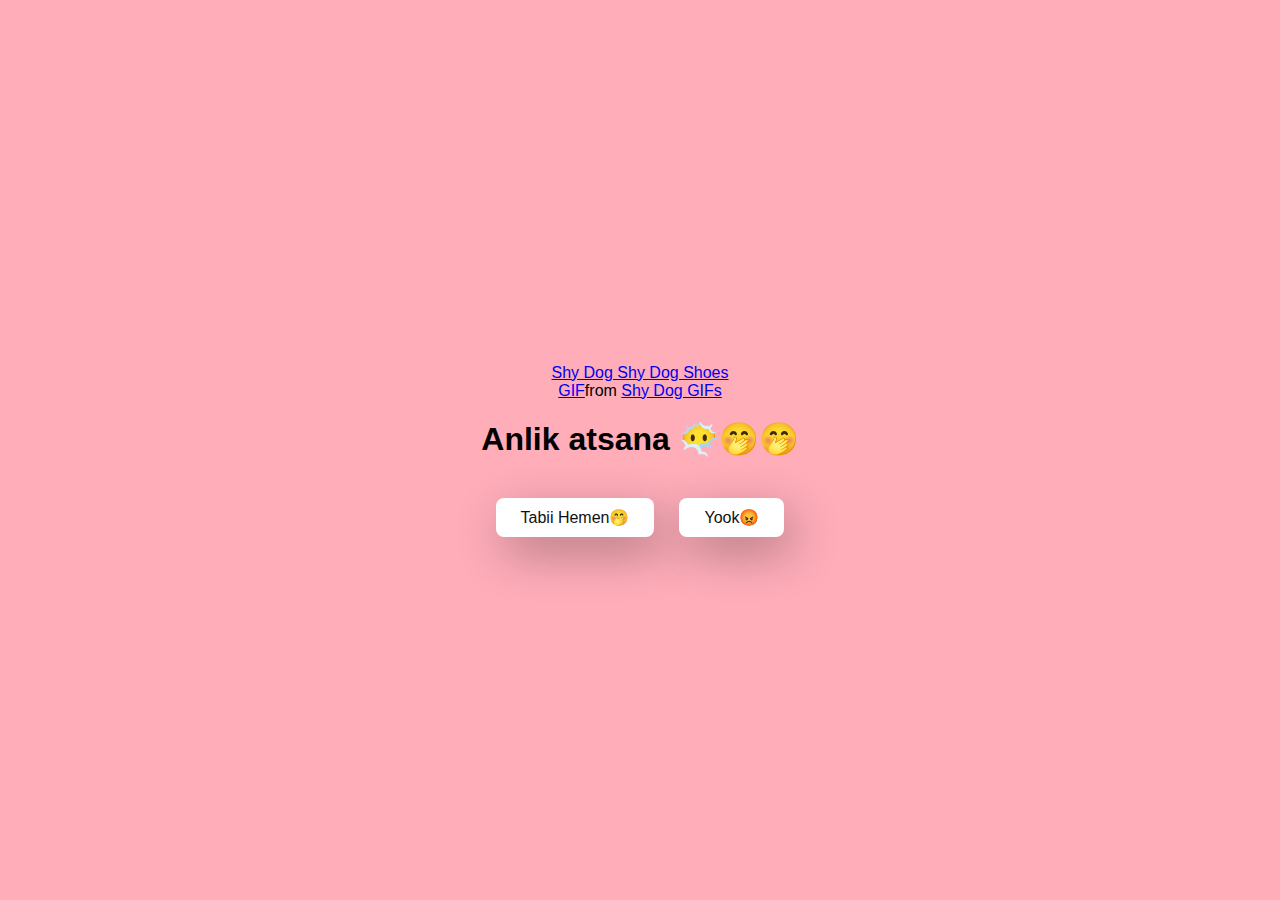
<file: index.html>
<!DOCTYPE html>
<html lang="tr">
  <head>
    <meta charset="UTF-8" />
    <meta name="viewport" content="width=device-width, initial-scale=1.0" />
    <title>COKUTANIYOM</title>

    <link rel="stylesheet" href="./style.css" />
  </head>
  <body>
    <div class="container">
      <div class="tenor-gif-embed" data-postid="1847379792495616229" data-share-method="host" data-aspect-ratio="0.673295" data-width="100%"><a href="https://tenor.com/view/shy-dog-dog-shy-dog-shoes-martian-shy-gif-1847379792495616229">Shy Dog Shy Dog Shoes GIF</a>from <a href="https://tenor.com/search/shy+dog-gifs">Shy Dog GIFs</a></div> <script type="text/javascript" async src="https://tenor.com/embed.js"></script>
      <h1>Anlik atsana 😶‍🌫️🤭🤭</h1>
      <p></p>

      <div class="btn">
        <a href="yes.html">Tabii Hemen🤭</a>
        <a href="no1.html">Yook😡</a>
      </div>
    </div>
  </body>
</html>
</file>
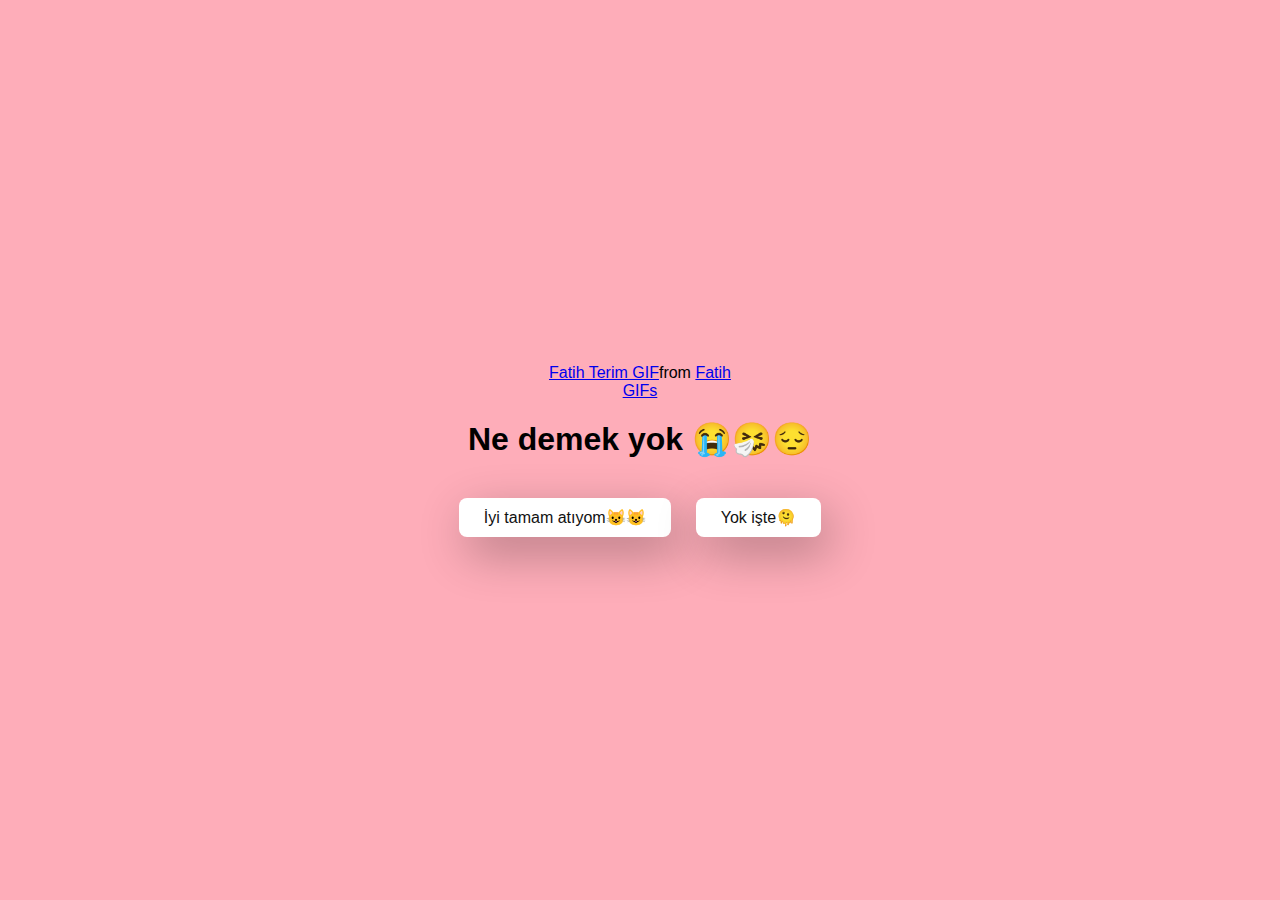
<file: no1.html>
<!DOCTYPE html>
<html lang="tr">
  <head>
    <meta charset="UTF-8" />
    <meta name="viewport" content="width=device-width, initial-scale=1.0" />
    <title>COKUTANIYOM</title>

    <link rel="stylesheet" href="./style.css" />
  </head>
  <body>
    <div class="container">
      <div class="tenor-gif-embed" data-postid="26903621" data-share-method="host" data-aspect-ratio="1.77778" data-width="100%"><a href="https://tenor.com/view/fatih-terim-imparator-gif-26903621">Fatih Terim GIF</a>from <a href="https://tenor.com/search/fatih-gifs">Fatih GIFs</a></div> <script type="text/javascript" async src="https://tenor.com/embed.js"></script>

      <h1>Ne demek yok 😭🤧😔</h1>
      <p></p>

      <div class="btn">
        <a href="yes1.html">İyi tamam atıyom😺😺</a>
        <a href="#" id="move-random">Yok işte🫠</a>
      </div>
    </div>

    <script src="./script.js"></script>
  </body>
</html>
</file>
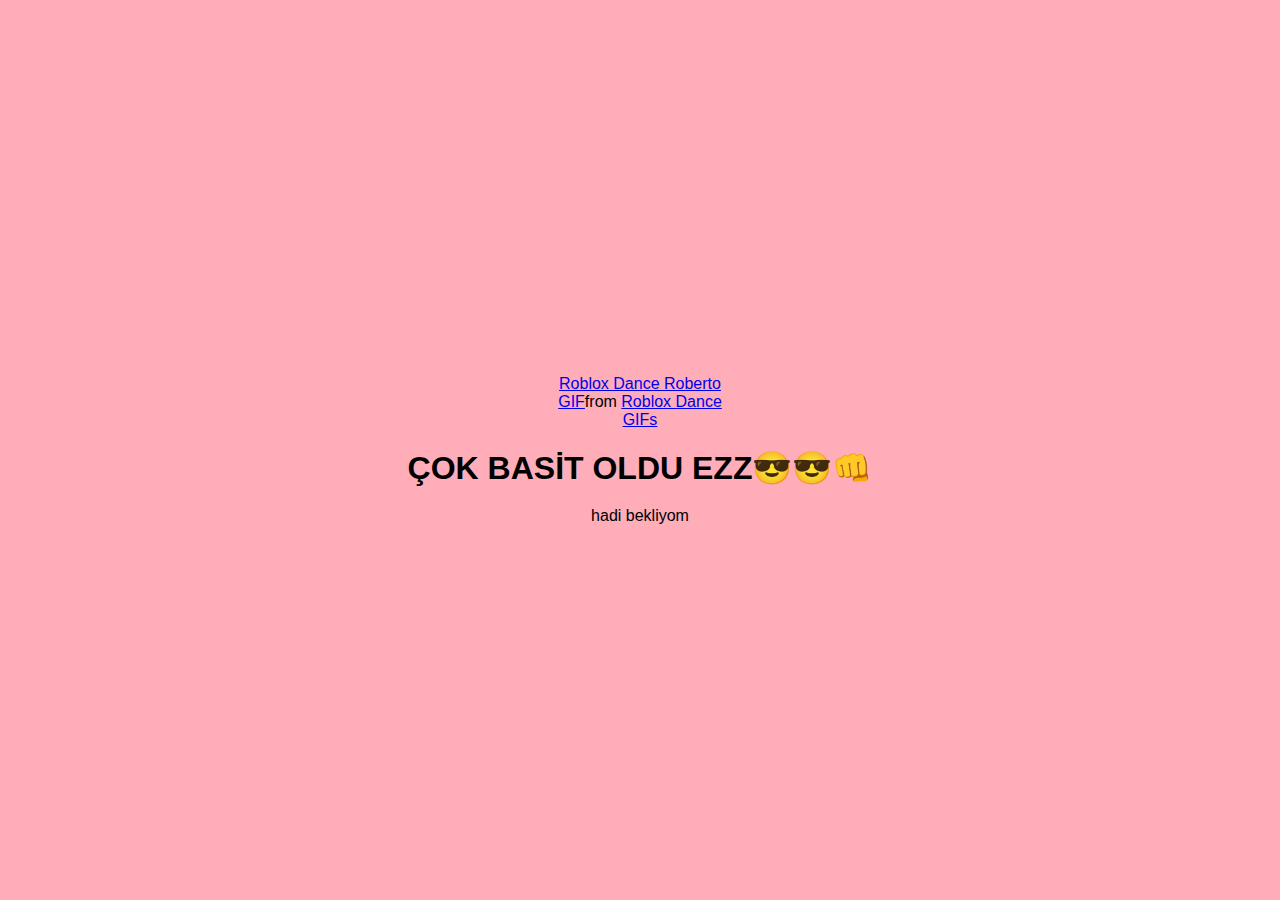
<file: yes.html>
<!DOCTYPE html>
<html lang="tr">
  <head>
    <meta charset="UTF-8" />
    <meta name="viewport" content="width=device-width, initial-scale=1.0" />
    <title>COKUTANIYOM</title>

    <link rel="stylesheet" href="./style.css" />
  </head>
  <body>
    <div class="container">
      <div class="tenor-gif-embed" data-postid="26212537" data-share-method="host" data-aspect-ratio="1" data-width="100%"><a href="https://tenor.com/view/roblox-dance-roberto-gif-26212537">Roblox Dance Roberto GIF</a>from <a href="https://tenor.com/search/roblox+dance-gifs">Roblox Dance GIFs</a></div> <script type="text/javascript" async src="https://tenor.com/embed.js"></script>
      <h1>ÇOK BASİT OLDU EZZ😎😎👊</h1>
      <p>hadi bekliyom</p>
    </div>
  </body>
</html>
</file>
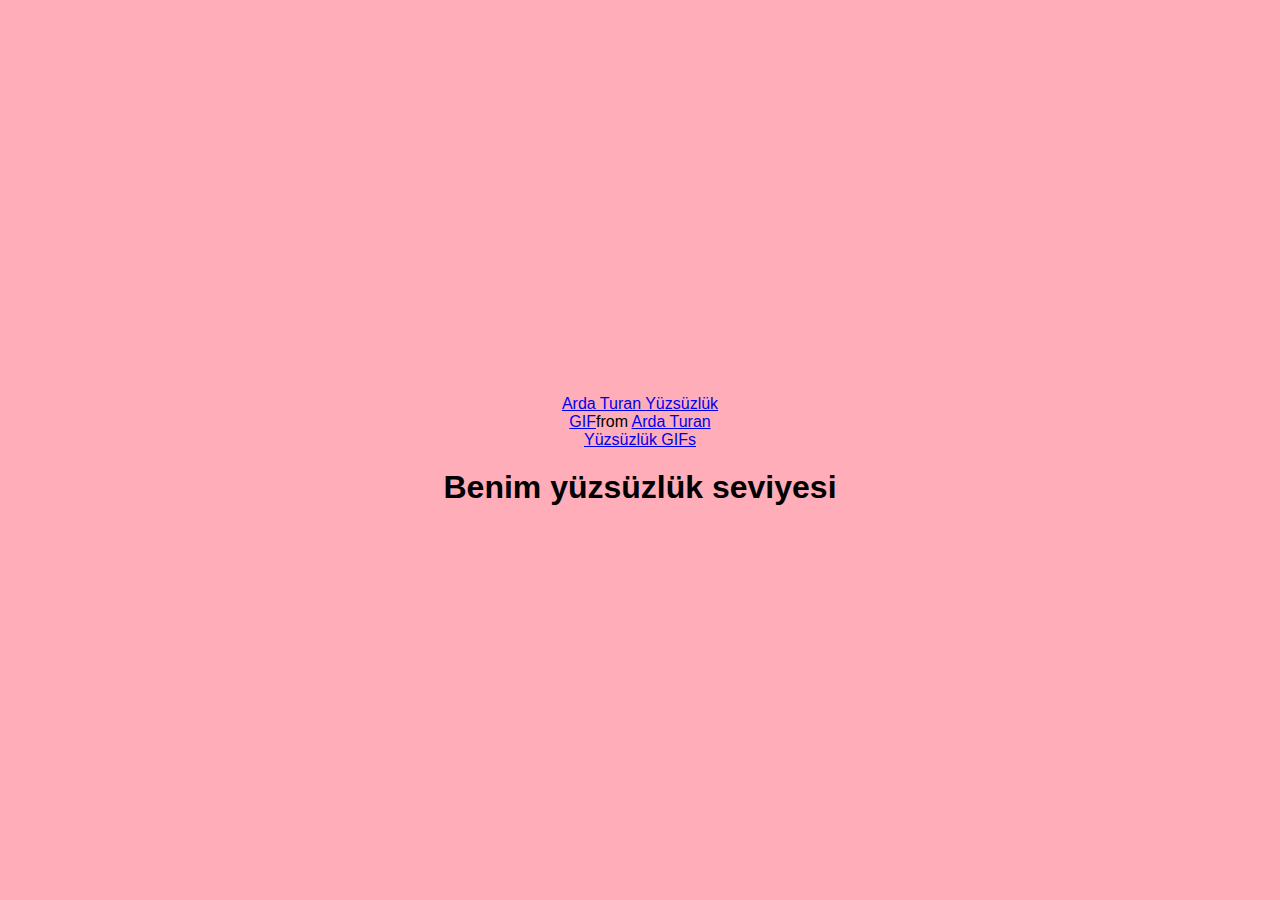
<file: yes1.html>
<!DOCTYPE html>
<html lang="tr">
  <head>
    <meta charset="UTF-8" />
    <meta name="viewport" content="width=device-width, initial-scale=1.0" />
    <title>COKUTANIYOM</title>

    <link rel="stylesheet" href="./style.css" />
  </head>
  <body>
    <div class="container">
      <div class="tenor-gif-embed" data-postid="14428624154566293890" data-share-method="host" data-aspect-ratio="1.23333" data-width="100%"><a href="https://tenor.com/view/arda-turan-y%C3%BCzs%C3%BCzl%C3%BCk-gif-14428624154566293890">Arda Turan Yüzsüzlük GIF</a>from <a href="https://tenor.com/search/arda+turan+y%C3%BCzs%C3%BCzl%C3%BCk-gifs">Arda Turan Yüzsüzlük GIFs</a></div> <script type="text/javascript" async src="https://tenor.com/embed.js"></script>
      <h1>Benim yüzsüzlük seviyesi</h1>
    </div>
  </body>
</html>
</file>
<file: style.css>
* {
  margin: 0;
  padding: 0;
  box-sizing: border-box;
  font-family: sans-serif;
}

body {
  width: 100%;
  min-height: 100vh;
  display: flex;
  justify-content: center;
  align-items: center;
  background-color: #feadb9;
}

.container {
  display: flex;
  flex-direction: column;
  text-align: center;
  align-items: center;
  gap: 20px;
  max-width: 500px;
  margin: 20px;
}

.container .tenor-gif-embed {
  max-width: 200px;
}

.container .btn {
  display: flex;
  gap: 25px;
}

.btn a {
  text-decoration: none;
  color: #111;
  background: #fff;
  padding: 10px 25px;
  border-radius: 8px;
  box-shadow: 0.5rem 1rem 3rem hsl(0, 0%, 0%, 0.3);
}
</file>
